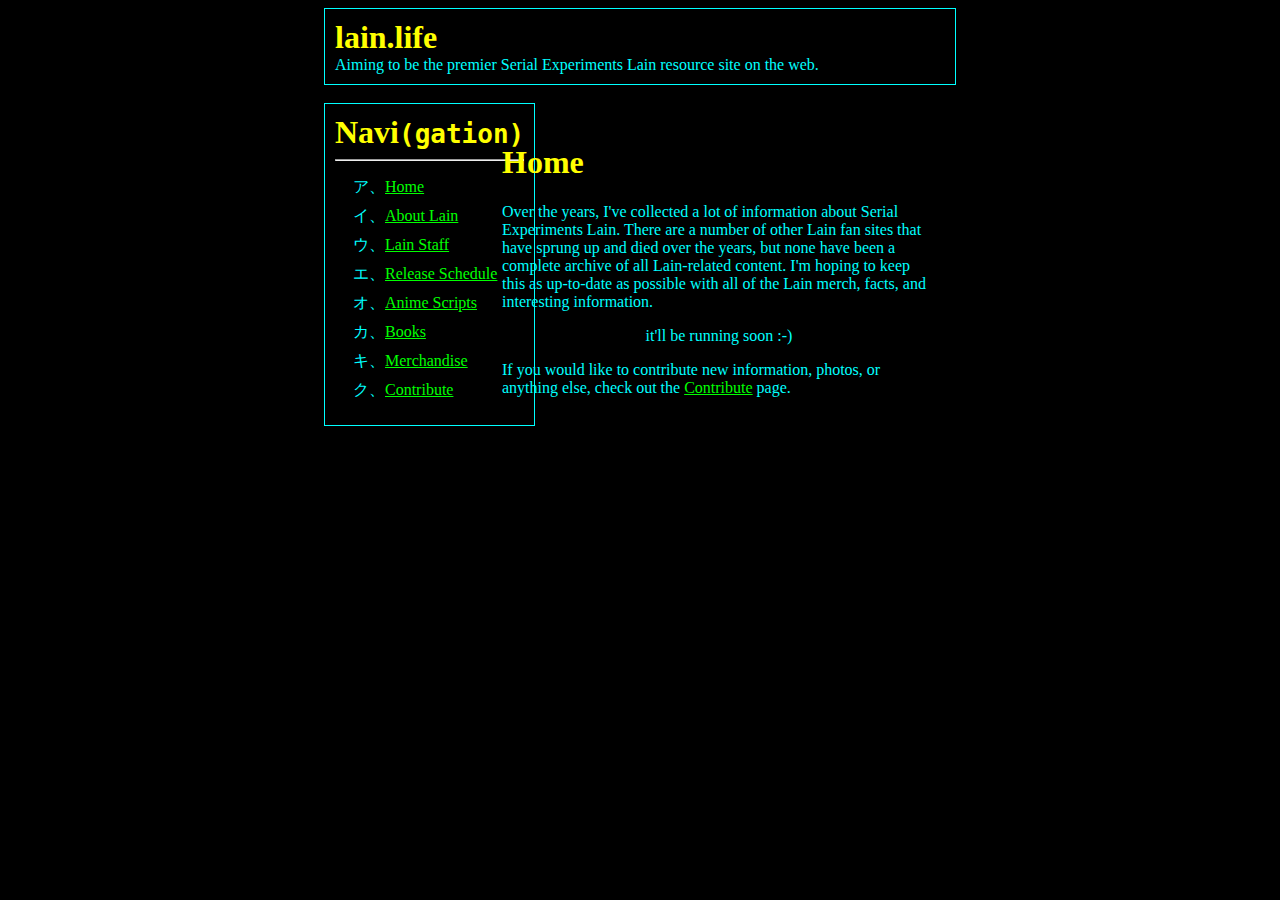
<file: index.html>
<html>
    <head>
        <title>Home : lain.life</title>
        <meta http-equiv="Content-Type" content="text/html; charset=UTF-8" />
        <link rel="stylesheet" type="text/css" href="iwakura.css" />
        <link href="favicon.ico" rel="shortcut icon" type="image/x-icon" />
    </head>
    <body>
    	<header>
        	<h1>lain.life</h1>
        	<p>Aiming to be the premier Serial Experiments Lain resource site on the web.</p>
        </header>
        <br />
        <main>
        	<nav>
        		<div id="navbox">
	        		<h1>Navi<code>(gation)</code></h1>
	        		<hr />
	        		<ul>
	        			<li>
	                        <a href="index.html">Home</a>
	                    </li>
	        			<li>
	        				<a href="aboutlain.html">About Lain</a>
	        			</li>
	        			<li>
	        				<a href="staff.html">Lain Staff</a>
	        			</li>
	        			<li>
	        				<a href="release.html">Release Schedule</a>
	        			</li>
	        			<li>
	        				<a href="scripts.html">Anime Scripts</a>
	        			</li>
	        			<li>
	        				<a href="books.html">Books</a>
	        			</li>
	        			<li>
	        				<a href="merch.html">Merchandise</a>
	        			</li>
	        			<li>
	        				<a href="contribute.html">Contribute</a>
	        			</li>
	        		</ul>
	        	</div>
        	</nav>
        	<article>
        		<h1>Home</h1>
	        	<p>Over the years, I've collected a lot of information about Serial Experiments Lain. There are a number of other Lain fan sites that have sprung up and died over the years, but none have been a complete archive of all Lain-related content. I'm hoping to keep this as up-to-date as possible with all of the Lain merch, facts, and interesting information.</p>
	        	<p align="center">it'll be running soon :-)</p>
	        	<p>If you would like to contribute new information, photos, or anything else, check out the <a href="contribute.html">Contribute</a> page.</p>
        	</article>
        </main>
    </body>
</html>
</file>
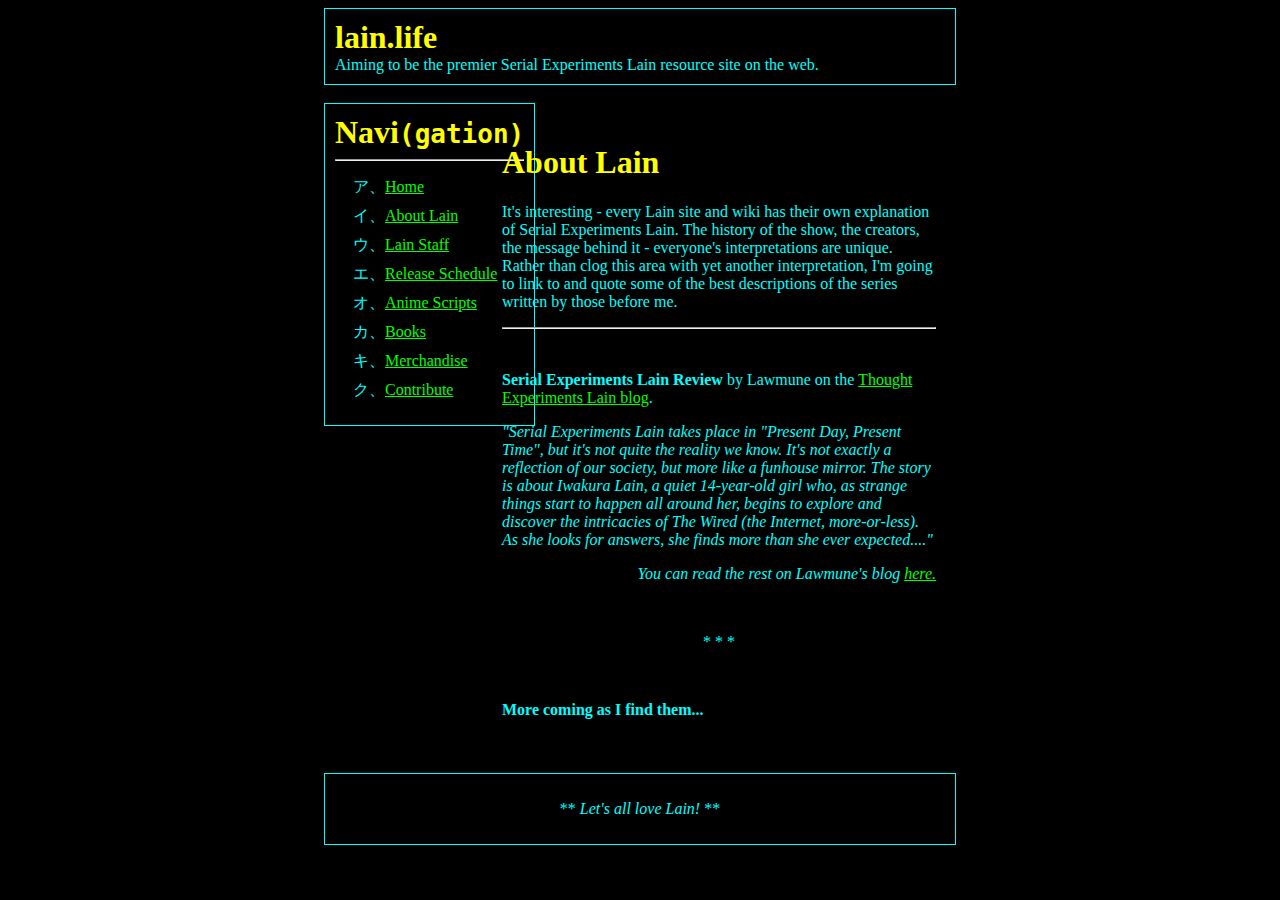
<file: aboutlain.html>
<html>
    <head>
        <title>About Lain : lain.life</title>
        <meta http-equiv="Content-Type" content="text/html; charset=UTF-8" />
        <link rel="stylesheet" type="text/css" href="iwakura.css" />
        <link href="favicon.ico" rel="shortcut icon" type="image/x-icon" />
    </head>
    <body>
    	<header>
        	<h1>lain.life</h1>
        	<p>Aiming to be the premier Serial Experiments Lain resource site on the web.</p>
        </header>
        <br />
        <main>
        	<nav>
                <div id="navbox">
            		<h1>Navi<code>(gation)</code></h1>
            		<hr />
            		<ul>
                        <li>
                            <a href="index.html">Home</a>
                        </li>
            			<li>
            				<a href="aboutlain.html">About Lain</a>
            			</li>
            			<li>
            				<a href="staff.html">Lain Staff</a>
            			</li>
            			<li>
            				<a href="release.html">Release Schedule</a>
            			</li>
            			<li>
            				<a href="scripts.html">Anime Scripts</a>
            			</li>
            			<li>
            				<a href="books.html">Books</a>
            			</li>
            			<li>
            				<a href="merch.html">Merchandise</a>
            			</li>
                        <li>
                            <a href="contribute.html">Contribute</a>
                        </li>
            		</ul>
                </div>
        	</nav>
        	<article>
        	<h1>About Lain</h1>
	        	<p>It's interesting - every Lain site and wiki has their own explanation of Serial Experiments Lain. The history of the show, the creators, the message behind it - everyone's interpretations are unique. Rather than clog this area with yet another interpretation, I'm going to link to and quote some of the best descriptions of the series written by those before me.</p>
                <hr />
                <br />
                <p><b>Serial Experiments Lain Review</b> by Lawmune on the <a href="http://www.cjas.org/~leng/lainhist.htm">Thought Experiments Lain blog</a>.</p>
                <p><i>"Serial Experiments Lain takes place in "Present Day, Present Time", but it's not quite the reality we know. It's not exactly a reflection of our society, but more like a funhouse mirror. The story is about Iwakura Lain, a quiet 14-year-old girl who, as strange things start to happen all around her, begins to explore and discover the intricacies of The Wired (the Internet, more-or-less). As she looks for answers, she finds more than she ever expected...."</i></p>
                <p align="right"><i>You can read the rest on Lawmune's blog <a href="http://www.cjas.org/~leng/l-review.htm">here.</a></i></p>
                <br />
                <p align="center">* * *</p>
                <br />
                <p><b>More coming as I find them...</b></p>
        	</article>
        </main>
        <br />
        <footer>
            <p align="center">** <i>Let's all love Lain!</i> **</p>
        </footer>
    </body>
</html>
</file>
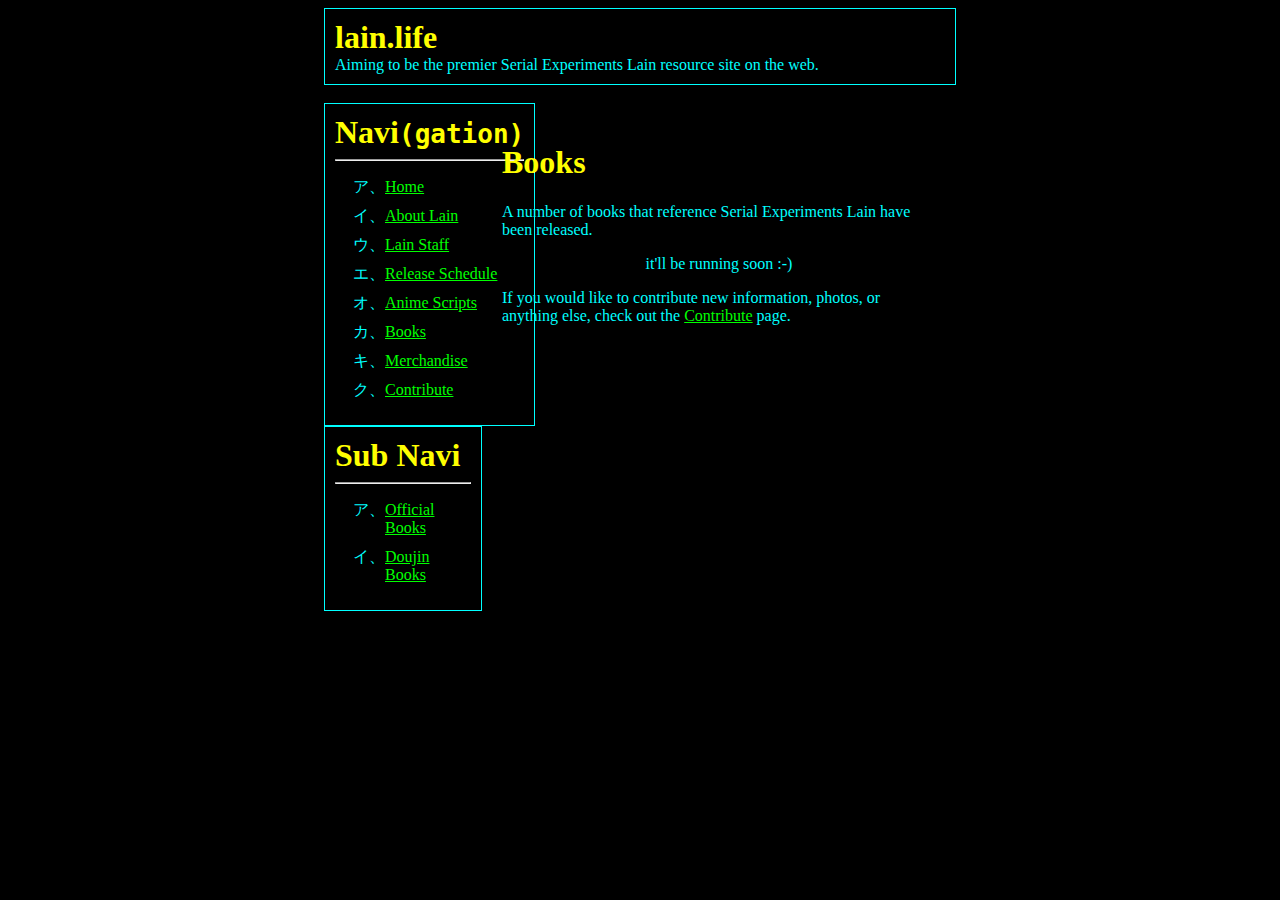
<file: books.html>
<html>
    <head>
        <title>Books : lain.life</title>
        <meta http-equiv="Content-Type" content="text/html; charset=UTF-8" />
        <link rel="stylesheet" type="text/css" href="iwakura.css" />
        <link href="favicon.ico" rel="shortcut icon" type="image/x-icon" />
    </head>
    <body>
    	<header>
        	<h1>lain.life</h1>
        	<p>Aiming to be the premier Serial Experiments Lain resource site on the web.</p>
        </header>
        <br />
        <main>
        	<nav>
        		<div id="navbox">
	        		<h1>Navi<code>(gation)</code></h1>
	        		<hr />
	        		<ul>
	        			<li>
	                        <a href="index.html">Home</a>
	                    </li>
	        			<li>
	        				<a href="aboutlain.html">About Lain</a>
	        			</li>
	        			<li>
	        				<a href="staff.html">Lain Staff</a>
	        			</li>
	        			<li>
	        				<a href="release.html">Release Schedule</a>
	        			</li>
	        			<li>
	        				<a href="scripts.html">Anime Scripts</a>
	        			</li>
	        			<li>
	        				<a href="books.html">Books</a>
	        			</li>
	        			<li>
	        				<a href="merch.html">Merchandise</a>
	        			</li>
	        			<li>
	        				<a href="contribute.html">Contribute</a>
	        			</li>
	        		</ul>
	        	</div>
	        	<div id="subnavi">
	        		<h1>Sub Navi</h1>
	        		<hr />
	        		<ul>
	        			<li>
	                        <a href="#official">Official Books</a>
	                    </li>
	                    <li>
	                    	<a href="#doujin">Doujin Books</a>
	                    </li>
	        		</ul>
	        	</div>
        	</nav>
        	<article>
        		<h1>Books</h1>
	        	<p>A number of books that reference Serial Experiments Lain have been released.</p>
	        	<p align="center">it'll be running soon :-)</p>
	        	<p>If you would like to contribute new information, photos, or anything else, check out the <a href="contribute.html">Contribute</a> page.</p>
        	</article>
        </main>
    </body>
</html>
</file>
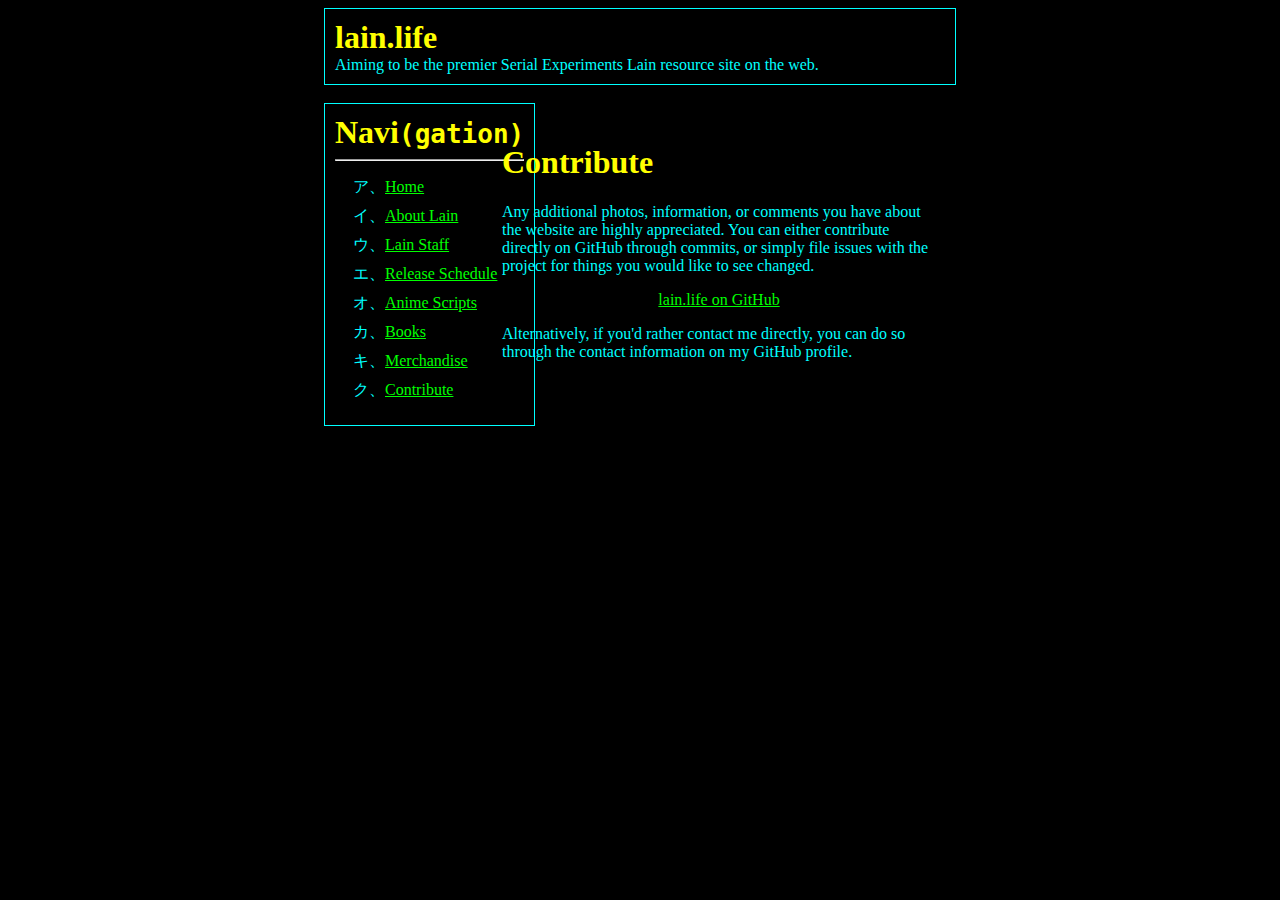
<file: contribute.html>
<html>
    <head>
        <title>Contribute : lain.life</title>
        <meta http-equiv="Content-Type" content="text/html; charset=UTF-8" />
        <link rel="stylesheet" type="text/css" href="iwakura.css" />
        <link href="favicon.ico" rel="shortcut icon" type="image/x-icon" />
    </head>
    <body>
    	<header>
        	<h1>lain.life</h1>
        	<p>Aiming to be the premier Serial Experiments Lain resource site on the web.</p>
        </header>
        <br />
        <main>
        	<nav>
        		<div id="navbox">
	        		<h1>Navi<code>(gation)</code></h1>
	        		<hr />
	        		<ul>
	        			<li>
	                        <a href="index.html">Home</a>
	                    </li>
	        			<li>
	        				<a href="aboutlain.html">About Lain</a>
	        			</li>
	        			<li>
	        				<a href="staff.html">Lain Staff</a>
	        			</li>
	        			<li>
	        				<a href="release.html">Release Schedule</a>
	        			</li>
	        			<li>
	        				<a href="scripts.html">Anime Scripts</a>
	        			</li>
	        			<li>
	        				<a href="books.html">Books</a>
	        			</li>
	        			<li>
	        				<a href="merch.html">Merchandise</a>
	        			</li>
	        			<li>
	        				<a href="contribute.html">Contribute</a>
	        			</li>
	        		</ul>
	        	</div>
        	</nav>
        	<article>
        		<h1>Contribute</h1>
	        	<p>Any additional photos, information, or comments you have about the website are highly appreciated. You can either contribute directly on GitHub through commits, or simply file issues with the project for things you would like to see changed.</p>
	        	<p align="center"><a href="https://github.com/ttepatti/lain.life">lain.life on GitHub</a></p>
	        	<p>Alternatively, if you'd rather contact me directly, you can do so through the contact information on my GitHub profile.</p>
        	</article>
        </main>
    </body>
</html>
</file>
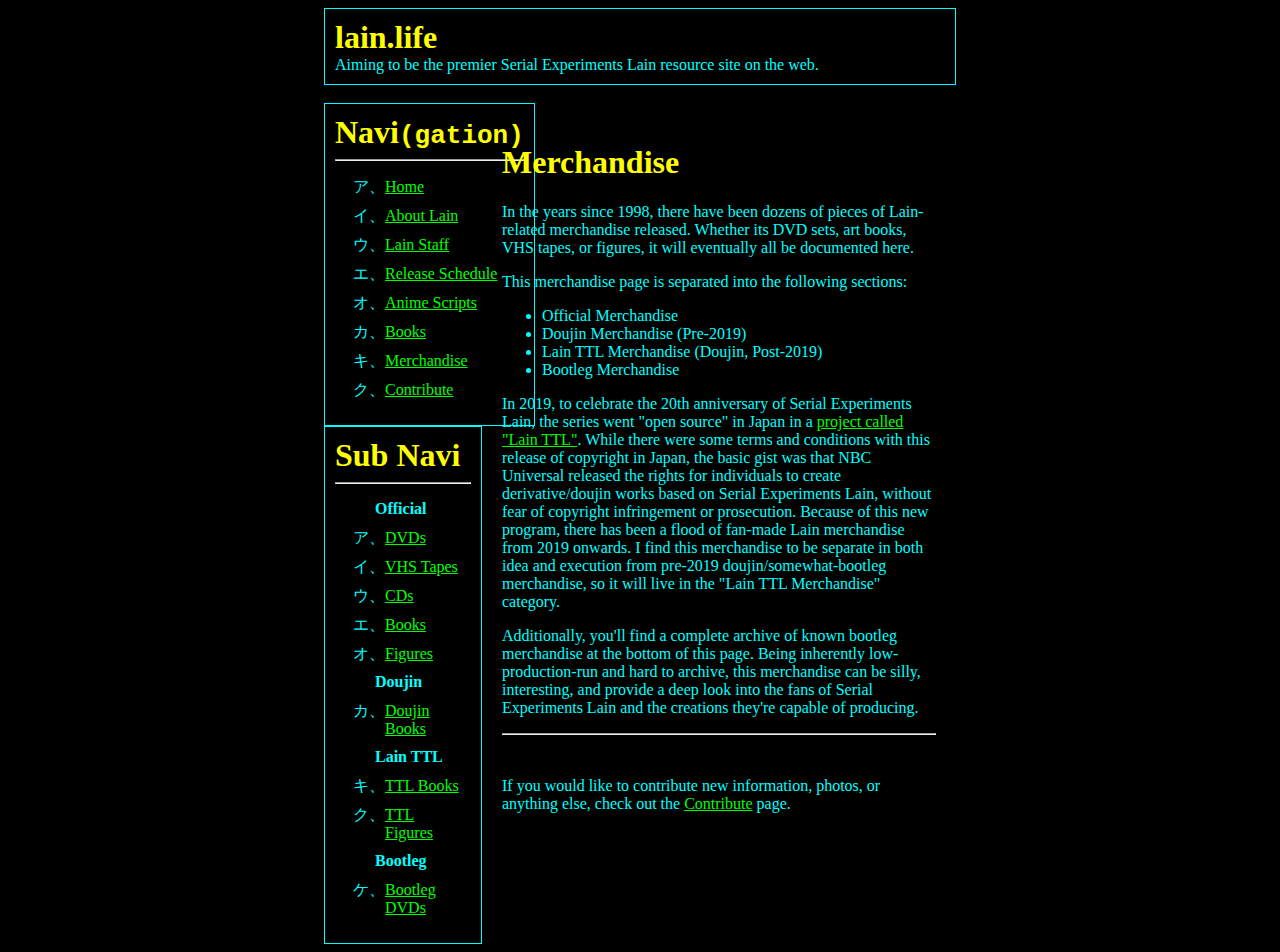
<file: merch.html>
<html>
    <head>
        <title>Merchandise : lain.life</title>
        <meta http-equiv="Content-Type" content="text/html; charset=UTF-8" />
        <link rel="stylesheet" type="text/css" href="iwakura.css" />
        <link href="favicon.ico" rel="shortcut icon" type="image/x-icon" />
    </head>
    <body>
    	<header>
        	<h1>lain.life</h1>
        	<p>Aiming to be the premier Serial Experiments Lain resource site on the web.</p>
        </header>
        <br />
        <main>
        	<nav>
        		<div id="navbox">
	        		<h1>Navi<code>(gation)</code></h1>
	        		<hr />
	        		<ul>
	        			<li>
	                        <a href="index.html">Home</a>
	                    </li>
	        			<li>
	        				<a href="aboutlain.html">About Lain</a>
	        			</li>
	        			<li>
	        				<a href="staff.html">Lain Staff</a>
	        			</li>
	        			<li>
	        				<a href="release.html">Release Schedule</a>
	        			</li>
	        			<li>
	        				<a href="scripts.html">Anime Scripts</a>
	        			</li>
	        			<li>
	        				<a href="books.html">Books</a>
	        			</li>
	        			<li>
	        				<a href="merch.html">Merchandise</a>
	        			</li>
	        			<li>
	        				<a href="contribute.html">Contribute</a>
	        			</li>
	        		</ul>
	        	</div>
	        	<div id="subnavi">
	        		<h1>Sub Navi</h1>
	        		<hr />
	        		<ul>
	        			<b>Official</b>
	        			<li>
	                        <a href="#dvd">DVDs</a>
	                    </li>
	                    <li>
	                    	<a href="#vhs">VHS Tapes</a>
	                    </li>
	                    <li>
	                    	<a href="#cd">CDs</a>
	                    </li>
	                    <li>
	                    	<a href="#books">Books</a>
	                    </li>
	                    <li>
	                    	<a href="#figures">Figures</a>
	                    </li>
	                    <b>Doujin</b>
	                    <li>
	                    	<a href="#doujinbooks">Doujin Books</a>
	                    </li>
	                    <b>Lain TTL</b>
	                    <li>
	                    	<a href="#ttlbooks">TTL Books</a>
	                    </li>
	                    <li>
	                    	<a href="#ttlfigures">TTL Figures</a>
	                    </li>
	                    <b>Bootleg</b>
	                    <li>
	                    	<a href="#bootlegdvd">Bootleg DVDs</a>
	                    </li>
	        		</ul>
	        	</div>
        	</nav>
        	<article>
        		<h1>Merchandise</h1>
	        	<p>In the years since 1998, there have been dozens of pieces of Lain-related merchandise released. Whether its DVD sets, art books, VHS tapes, or figures, it will eventually all be documented here.</p>
	        	<p>This merchandise page is separated into the following sections:</p>
	        	<ul>
	        		<li>Official Merchandise</li>
	        		<li>Doujin Merchandise (Pre-2019)</li>
	        		<li>Lain TTL Merchandise (Doujin, Post-2019)</li>
	        		<li>Bootleg Merchandise</li>
	        	</ul>
	        	<p>In 2019, to celebrate the 20th anniversary of Serial Experiments Lain, the series went "open source" in Japan in a <a href="https://www.nbcuni.co.jp/rondorobe/anime/lain/ttl/">project called "Lain TTL"</a>. While there were some terms and conditions with this release of copyright in Japan, the basic gist was that NBC Universal released the rights for individuals to create derivative/doujin works based on Serial Experiments Lain, without fear of copyright infringement or prosecution. Because of this new program, there has been a flood of fan-made Lain merchandise from 2019 onwards. I find this merchandise to be separate in both idea and execution from pre-2019 doujin/somewhat-bootleg merchandise, so it will live in the "Lain TTL Merchandise" category.</p>
	        	<p>Additionally, you'll find a complete archive of known bootleg merchandise at the bottom of this page. Being inherently low-production-run and hard to archive, this merchandise can be silly, interesting, and provide a deep look into the fans of Serial Experiments Lain and the creations they're capable of producing.
	        	<hr />
                <br />
                <!--- Content Here --->
	        	<p>If you would like to contribute new information, photos, or anything else, check out the <a href="contribute.html">Contribute</a> page.</p>
        	</article>
        </main>
    </body>
</html>
</file>
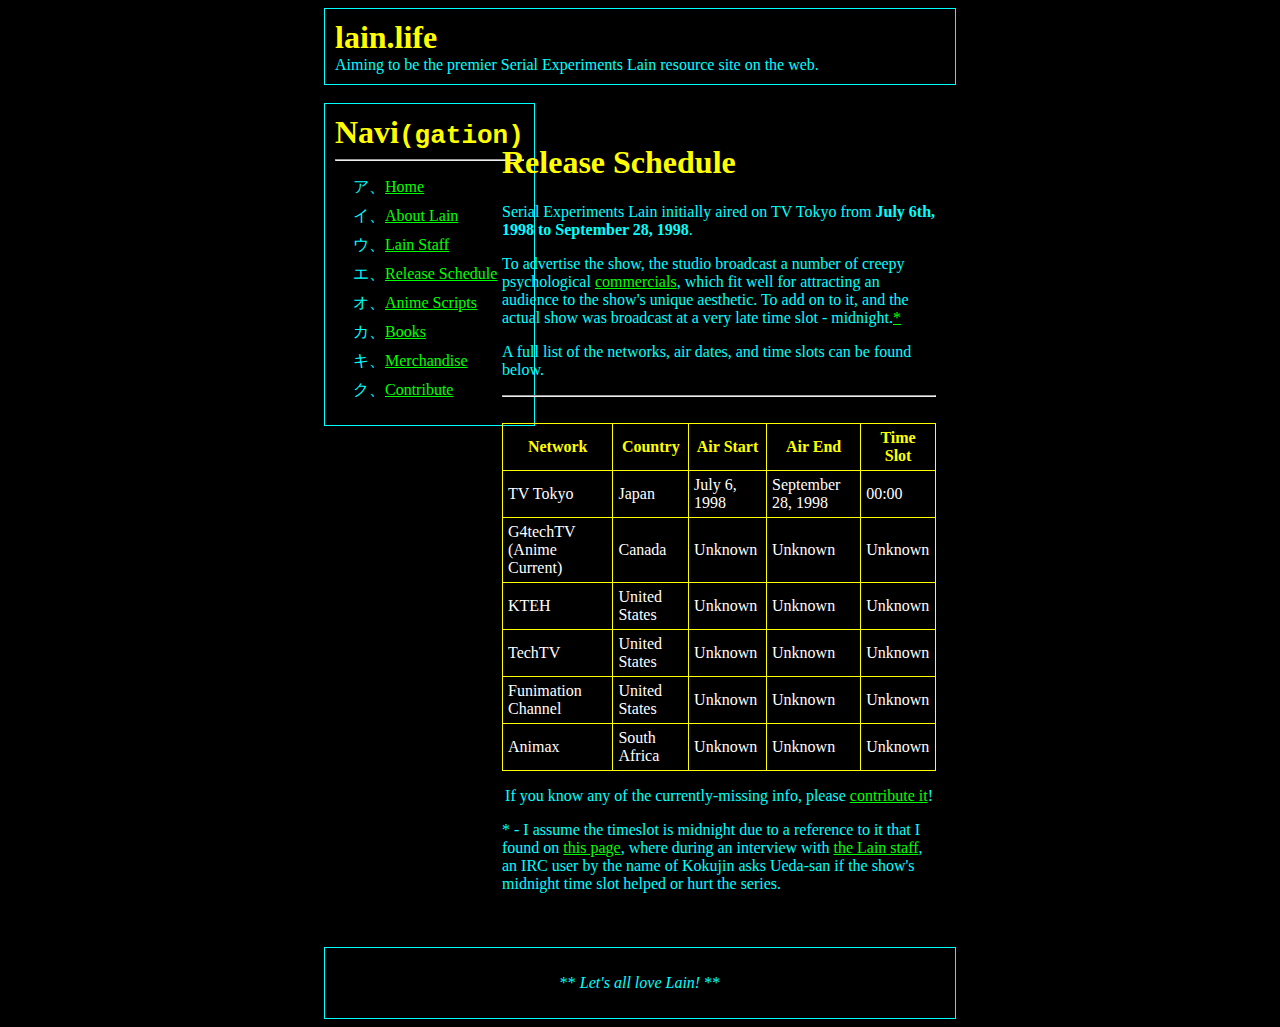
<file: release.html>
<html>
    <head>
        <title>Release Schedule : lain.life</title>
        <meta http-equiv="Content-Type" content="text/html; charset=UTF-8" />
        <link rel="stylesheet" type="text/css" href="iwakura.css" />
        <link href="favicon.ico" rel="shortcut icon" type="image/x-icon" />
    </head>
    <body>
    	<header>
        	<h1>lain.life</h1>
        	<p>Aiming to be the premier Serial Experiments Lain resource site on the web.</p>
        </header>
        <br />
        <main>
        	<nav>
                <div id="navbox">
            		<h1>Navi<code>(gation)</code></h1>
            		<hr />
            		<ul>
                        <li>
                            <a href="index.html">Home</a>
                        </li>
            			<li>
            				<a href="aboutlain.html">About Lain</a>
            			</li>
            			<li>
            				<a href="staff.html">Lain Staff</a>
            			</li>
            			<li>
            				<a href="release.html">Release Schedule</a>
            			</li>
            			<li>
            				<a href="scripts.html">Anime Scripts</a>
            			</li>
            			<li>
            				<a href="books.html">Books</a>
            			</li>
            			<li>
            				<a href="merch.html">Merchandise</a>
            			</li>
                        <li>
                            <a href="contribute.html">Contribute</a>
                        </li>
            		</ul>
                </div>
        	</nav>
        	<article>
        	<h1>Release Schedule</h1>
	        	<p>Serial Experiments Lain initially aired on TV Tokyo from <b>July 6th, 1998 to September 28, 1998</b>.</p>
                <p>To advertise the show, the studio broadcast a number of creepy psychological <a href="commercials.html">commercials</a>, which fit well for attracting an audience to the show's unique aesthetic. To add on to it, and the actual show was broadcast at a very late time slot - midnight.<a href="#timeslot">*</a></p>
                <p>A full list of the networks, air dates, and time slots can be found below.</p>
                <hr />
                <br />
                <table>
                    <tr>
                        <th>Network</th>
                        <th>Country</th>
                        <th>Air Start</th>
                        <th>Air End</th>
                        <th>Time Slot</th>
                    </tr>
                    <tr>
                        <td>TV Tokyo</td>
                        <td>Japan</td>
                        <td>July 6, 1998</td>
                        <td>September 28, 1998</td>
                        <td>00:00</td>
                    </tr>
                    <tr>
                        <td>G4techTV (Anime Current)</td>
                        <td>Canada</td>
                        <td>Unknown</td>
                        <td>Unknown</td>
                        <td>Unknown</td>
                    </tr>
                    <tr>
                        <td>KTEH</td>
                        <td>United States</td>
                        <td>Unknown</td>
                        <td>Unknown</td>
                        <td>Unknown</td>
                    </tr>
                    <tr>
                        <td>TechTV</td>
                        <td>United States</td>
                        <td>Unknown</td>
                        <td>Unknown</td>
                        <td>Unknown</td>
                    </tr>
                    <tr>
                        <td>Funimation Channel</td>
                        <td>United States</td>
                        <td>Unknown</td>
                        <td>Unknown</td>
                        <td>Unknown</td>
                    </tr>
                    <tr>
                        <td>Animax</td>
                        <td>South Africa</td>
                        <td>Unknown</td>
                        <td>Unknown</td>
                        <td>Unknown</td>
                    </tr>
                </table>
                <p align="center">If you know any of the currently-missing info, please <a href="contribute.html">contribute it</a>!</p>
                <p id="timeslot">* - I assume the timeslot is midnight due to a reference to it that I found on <a href="https://www.cjas.org/~leng/lainchat.htm">this page</a>, where during an interview with <a href="staff.html">the Lain staff</a>, an IRC user by the name of Kokujin asks Ueda-san if the show's midnight time slot helped or hurt the series.</p>
        	</article>
        </main>
        <br />
        <footer>
            <p align="center">** <i>Let's all love Lain!</i> **</p>
        </footer>
    </body>
</html>
</file>
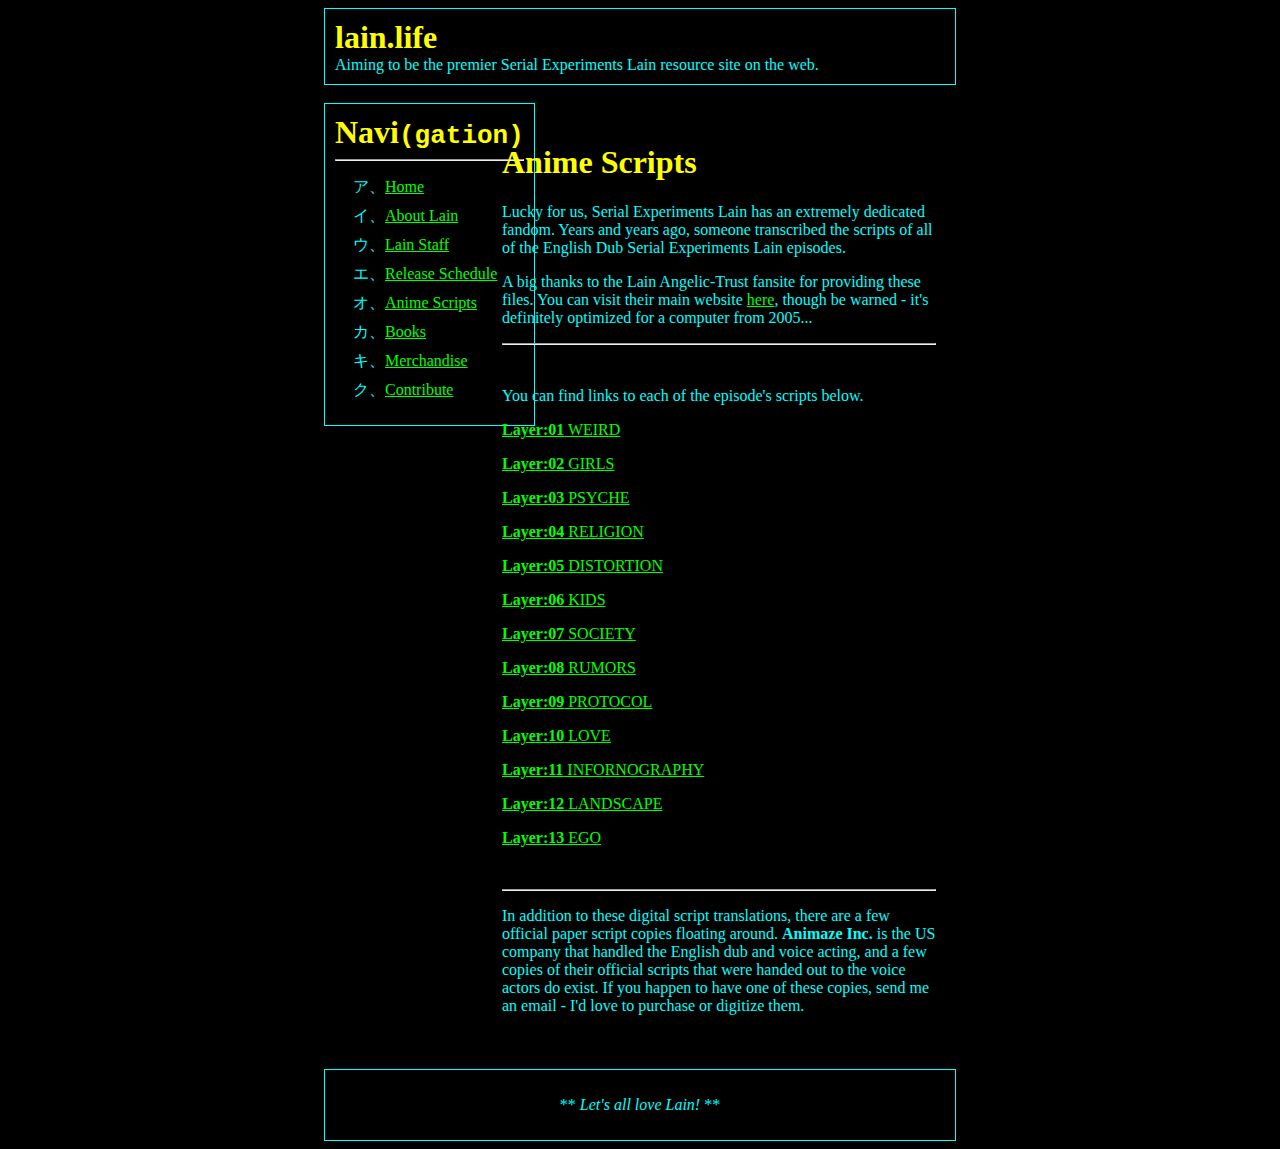
<file: scripts.html>
<html>
    <head>
        <title>Anime Scripts : lain.life</title>
        <meta http-equiv="Content-Type" content="text/html; charset=UTF-8" />
        <link rel="stylesheet" type="text/css" href="iwakura.css" />
        <link href="favicon.ico" rel="shortcut icon" type="image/x-icon" />
    </head>
    <body>
    	<header>
        	<h1>lain.life</h1>
        	<p>Aiming to be the premier Serial Experiments Lain resource site on the web.</p>
        </header>
        <br />
        <main>
        	<nav>
                <div id="navbox">
            		<h1>Navi<code>(gation)</code></h1>
            		<hr />
            		<ul>
                        <li>
                            <a href="index.html">Home</a>
                        </li>
            			<li>
            				<a href="aboutlain.html">About Lain</a>
            			</li>
            			<li>
            				<a href="staff.html">Lain Staff</a>
            			</li>
            			<li>
            				<a href="release.html">Release Schedule</a>
            			</li>
            			<li>
            				<a href="scripts.html">Anime Scripts</a>
            			</li>
            			<li>
            				<a href="books.html">Books</a>
            			</li>
            			<li>
            				<a href="merch.html">Merchandise</a>
            			</li>
                        <li>
                            <a href="contribute.html">Contribute</a>
                        </li>
            		</ul>
                </div>
        	</nav>
        	<article>
        	<h1>Anime Scripts</h1>
	        	<p>Lucky for us, Serial Experiments Lain has an extremely dedicated fandom. Years and years ago, someone transcribed the scripts of all of the English Dub Serial Experiments Lain episodes.</p>
                <p>A big thanks to the Lain Angelic-Trust fansite for providing these files. You can visit their main website <a href="http://lain.angelic-trust.net/">here</a>, though be warned - it's definitely optimized for a computer from 2005...</p>
                <hr />
                <br />
                <p>You can find links to each of the episode's scripts below.</p>
                <p><a href="http://lain.angelic-trust.net/rumors/01weird_en.txt"><b>Layer:01</b> WEIRD</a></p>
                <p><a href="http://lain.angelic-trust.net/rumors/02girls_en.txt"><b>Layer:02</b> GIRLS</a></p>
                <p><a href="http://lain.angelic-trust.net/rumors/03psyche_en.txt"><b>Layer:03</b> PSYCHE</a></p>
                <p><a href="http://lain.angelic-trust.net/rumors/04religion_en.txt"><b>Layer:04</b> RELIGION</a></p>
                <p><a href="http://lain.angelic-trust.net/rumors/05distortion_en.txt"><b>Layer:05</b> DISTORTION</a></p>
                <p><a href="http://lain.angelic-trust.net/rumors/06kids_en.txt"><b>Layer:06</b> KIDS</a></p>
                <p><a href="http://lain.angelic-trust.net/rumors/07society_en.txt"><b>Layer:07</b> SOCIETY</a></p>
                <p><a href="http://lain.angelic-trust.net/rumors/08rumors_en.txt"><b>Layer:08</b> RUMORS</a></p>
                <p><a href="http://lain.angelic-trust.net/rumors/09protocol_en.txt"><b>Layer:09</b> PROTOCOL</a></p>
                <p><a href="http://lain.angelic-trust.net/rumors/10love_en.txt"><b>Layer:10</b> LOVE</a></p>
                <p><a href="http://lain.angelic-trust.net/rumors/11infornography_en.txt"><b>Layer:11</b> INFORNOGRAPHY</a></p>
                <p><a href="http://lain.angelic-trust.net/rumors/12landscape_en.txt"><b>Layer:12</b> LANDSCAPE</a></p>
                <p><a href="http://lain.angelic-trust.net/rumors/13ego_en.txt"><b>Layer:13</b> EGO</a></p>
                <br />
                <hr />
                <p>In addition to these digital script translations, there are a few official paper script copies floating around. <b>Animaze Inc.</b> is the US company that handled the English dub and voice acting, and a few copies of their official scripts that were handed out to the voice actors do exist. If you happen to have one of these copies, send me an email - I'd love to purchase or digitize them.</p>
        	</article>
        </main>
        <br />
        <footer>
            <p align="center">** <i>Let's all love Lain!</i> **</p>
        </footer>
    </body>
</html>
</file>
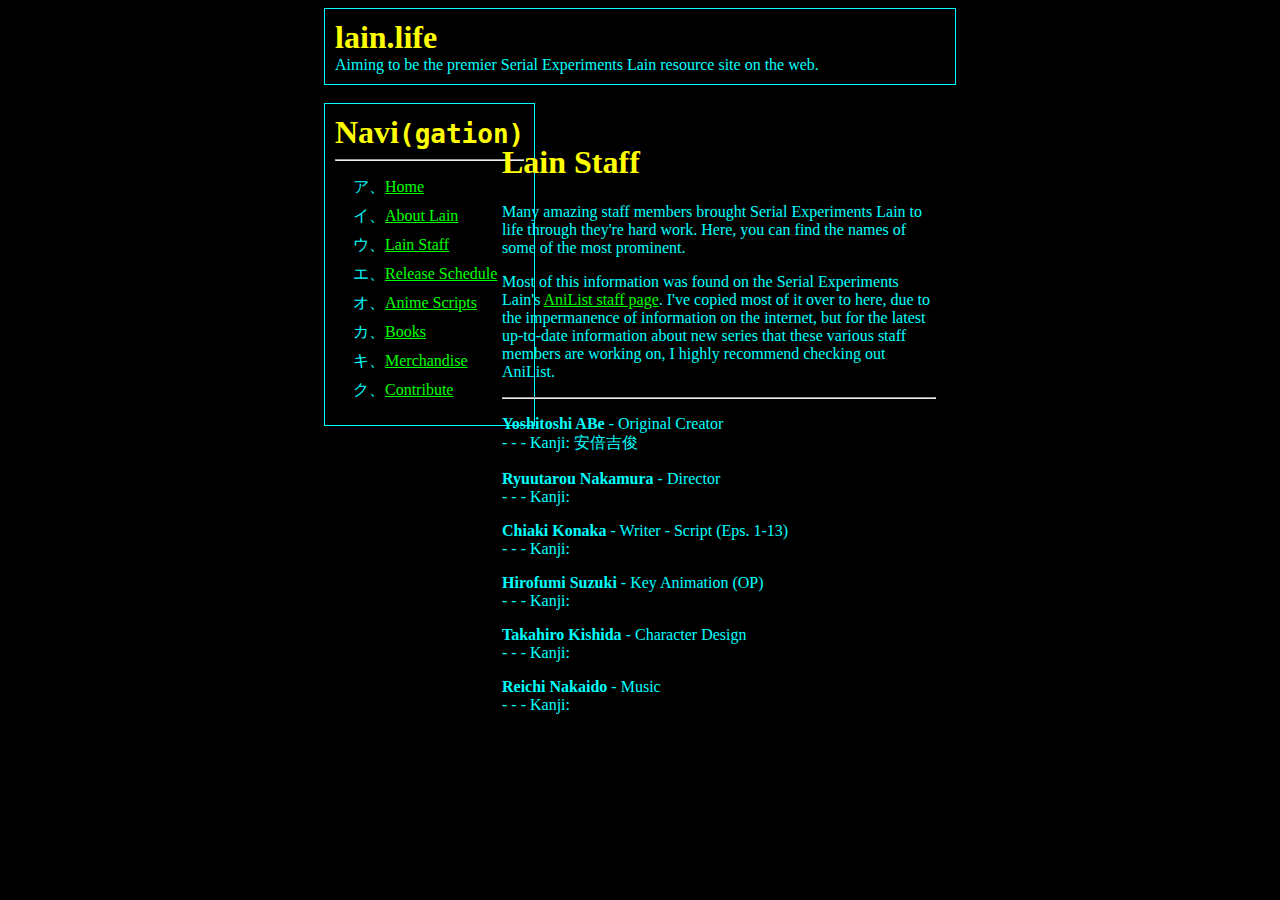
<file: staff.html>
<html>
    <head>
        <title>Lain Staff : lain.life</title>
        <meta http-equiv="Content-Type" content="text/html; charset=UTF-8" />
        <link rel="stylesheet" type="text/css" href="iwakura.css" />
        <link href="favicon.ico" rel="shortcut icon" type="image/x-icon" />
    </head>
    <body>
    	<header>
        	<h1>lain.life</h1>
        	<p>Aiming to be the premier Serial Experiments Lain resource site on the web.</p>
        </header>
        <br />
        <main>
        	<nav>
        		<div id="navbox">
	        		<h1>Navi<code>(gation)</code></h1>
	        		<hr />
	        		<ul>
	        			<li>
	                        <a href="index.html">Home</a>
	                    </li>
	        			<li>
	        				<a href="aboutlain.html">About Lain</a>
	        			</li>
	        			<li>
	        				<a href="staff.html">Lain Staff</a>
	        			</li>
	        			<li>
	        				<a href="release.html">Release Schedule</a>
	        			</li>
	        			<li>
	        				<a href="scripts.html">Anime Scripts</a>
	        			</li>
	        			<li>
	        				<a href="books.html">Books</a>
	        			</li>
	        			<li>
	        				<a href="merch.html">Merchandise</a>
	        			</li>
	        			<li>
	        				<a href="contribute.html">Contribute</a>
	        			</li>
	        		</ul>
	        	</div>
        	</nav>
        	<article>
        		<h1>Lain Staff</h1>
	        	<p>Many amazing staff members brought Serial Experiments Lain to life through they're hard work. Here, you can find the names of some of the most prominent.</p>
	        	<p>Most of this information was found on the Serial Experiments Lain's <a href="https://anilist.co/anime/339/Serial-Experiments-Lain/staff">AniList staff page</a>. I've copied most of it over to here, due to the impermanence of information on the internet, but for the latest up-to-date information about new series that these various staff members are working on, I highly recommend checking out AniList.</p>
	        	<hr />
	        	<p><b>Yoshitoshi ABe</b> - Original Creator
	        		<br />
	        		- - - Kanji: 安倍吉俊
	        	</p>
	        	<p><b>Ryuutarou Nakamura</b> - Director
	        		<br />
	        		- - - Kanji: 
	        	</p>
	        	<p><b>Chiaki Konaka</b> - Writer - Script (Eps. 1-13)
	        		<br />
	        		- - - Kanji: 
	        	</p>
	        	<p><b>Hirofumi Suzuki</b> - Key Animation (OP)
	        		<br />
	        		- - - Kanji: 
	        	</p>
	        	<p><b>Takahiro Kishida</b> - Character Design
	        		<br />
	        		- - - Kanji: 
	        	</p>
	        	<p><b>Reichi Nakaido</b> - Music
	        		<br />
	        		- - - Kanji: 
	        	</p>
        	</article>
        </main>
    </body>
</html>
</file>
<file: iwakura.css>
body {
	background-color: black;
	color: cyan;
}
header {
	-webkit-box-sizing: border-box;
	-moz-box-sizing: border-box;
	box-sizing: border-box;

	margin: auto;
	padding: 10px;
	width: 50%;
	border: 1px solid;
}
header h1, header p {
	margin: 0;
}
main {
	margin: auto;
	width: 50%;
	display: flex;
}
main nav {
	float: left;
    margin: 0 auto;
    width: 25%;
}
main nav #navbox {
    -webkit-box-sizing: border-box;
    -moz-box-sizing: border-box;
    box-sizing: border-box;

    float: left;
    margin: auto;
    padding: 10px;
    border: 1px solid;
}
main nav #subnavi {
	-webkit-box-sizing: border-box;
    -moz-box-sizing: border-box;
    box-sizing: border-box;
    position: static;

    float: right;
    margin: auto;
    padding: 10px;
    border: 1px solid;
}
main nav h1 {
	margin: 0;
}
main nav ul {
	list-style-type: katakana;
}
main nav li {
	margin: 10px;
}
main article {
	margin-top: 0;
	width: 75%;
	padding: 20px;
}
a:link {
	color: lime;
	background-color: transparent;
	text-decoration: underline;
}
a:visited {
	color: yellow;
	background-color: transparent;
	text-decoration: underline;
}
a:hover {
	color: pink;
	background-color: transparent;
	text-decoration: underline;
}
a:active {
	color: green;
	background-color: transparent;
	text-decoration: underline;
}
footer {
    -webkit-box-sizing: border-box;
    -moz-box-sizing: border-box;
    box-sizing: border-box;

    margin: auto;
    padding: 10px;
    width: 50%;
    border: 1px solid;
}
table, th, td {
	border-collapse: collapse;
	border: 1px solid yellow;
}
th, td {
	padding: 5px;
	color: white;
}
th {
	color: yellow;
}
h1, h2, h3, h4, h5 {
	color: yellow;
}
</file>
